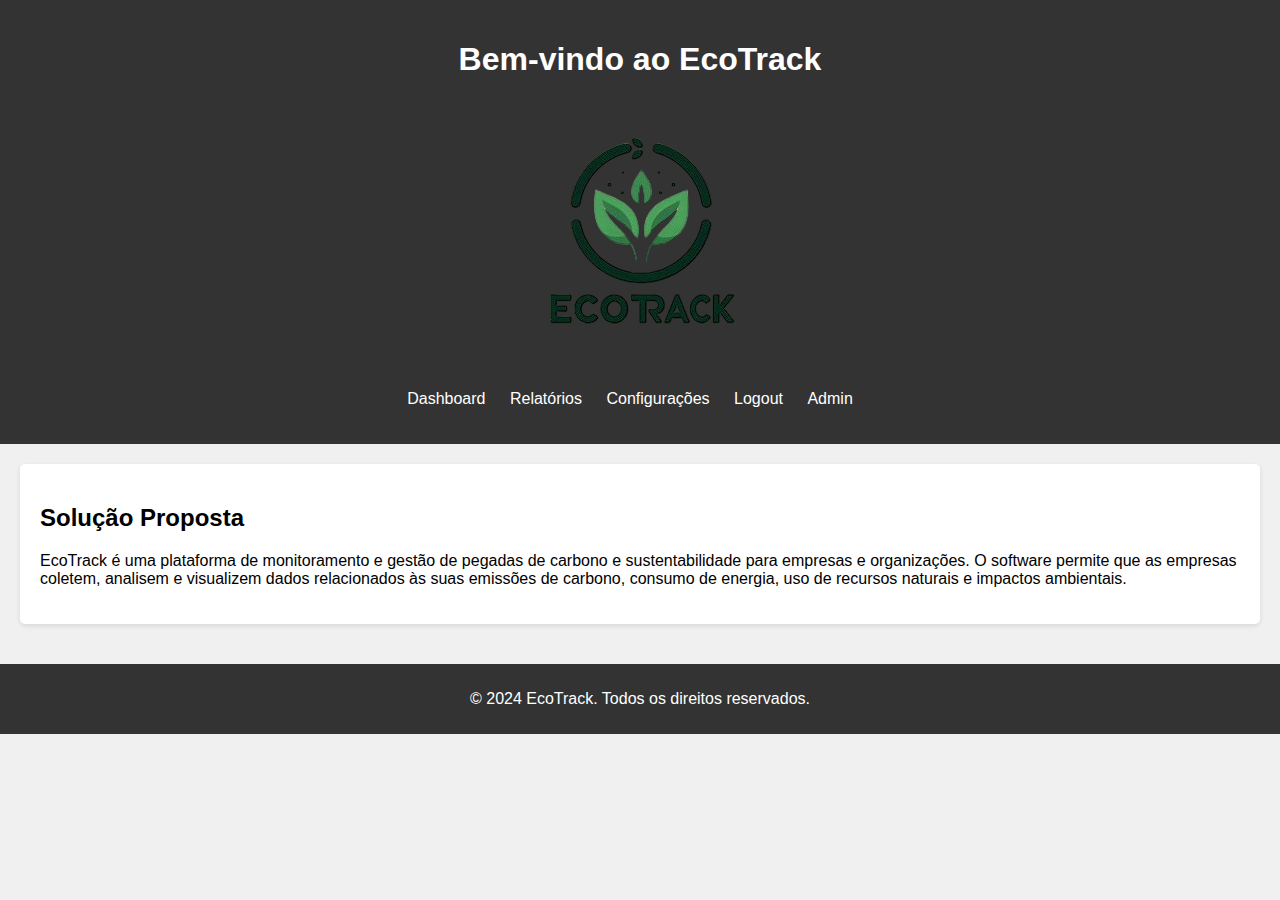
<file: index.html>
<!DOCTYPE html>
<html lang="pt-br">
<head>
    <meta charset="UTF-8">
    <meta name="viewport" content="width=device-width, initial-scale=1.0">
    <title>EcoTrack - Página Inicial</title>
    <link rel="stylesheet" href="styles.css">
</head>
<body>
    <div class="home-page">
        <header>
            <h1>Bem-vindo ao EcoTrack</h1>
            <img src="figs/logo.png" alt="logo">
            <nav>
                <ul>
                    <li><a href="dash.html">Dashboard</a></li>
                    <li><a href="#">Relatórios</a></li>
                    <li><a href="alterar_dados.html">Configurações</a></li>
                    <li><a href="login.html">Logout</a></li>
                    <li><a href="admin.html">Admin</a></li>
                </ul>
            </nav>
        </header>
        <main>
            <section>
                <h2>Solução Proposta</h2>
                <p>EcoTrack é uma plataforma de monitoramento e gestão de pegadas de carbono e sustentabilidade para empresas e organizações. O software permite que as empresas coletem, analisem e visualizem dados relacionados às suas emissões de carbono, consumo de energia, uso de recursos naturais e impactos ambientais.</p>
        </main>
        <footer>
            <p>&copy; 2024 EcoTrack. Todos os direitos reservados.</p>
        </footer>
    </div>
</body>
</html>
</file>
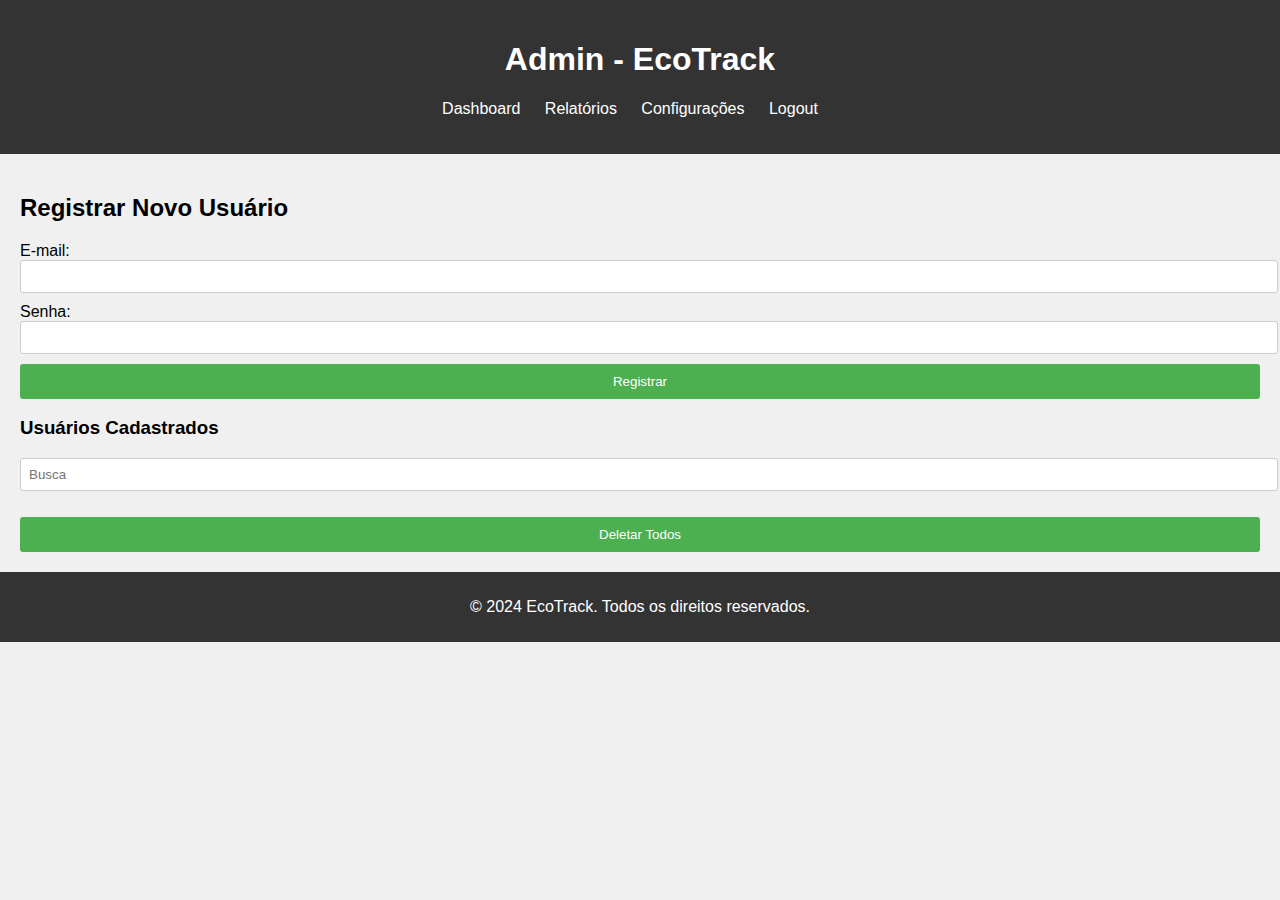
<file: admin.html>
<!DOCTYPE html>
<html lang="en">
<head>
    <meta charset="UTF-8">
    <meta name="viewport" content="width=device-width, initial-scale=1.0">
    <title>EcoTrack - Admin</title>
    <link rel="stylesheet" href="styles.css">
</head>
<body>
    <header>
        <h1>Admin - EcoTrack</h1>
        <nav>
            <ul>
                <li><a href="dash.html">Dashboard</a></li>
                <li><a href="#">Relatórios</a></li>
                <li><a href="alterar_dados.html">Configurações</a></li>
                <li><a href="login.html">Logout</a></li>
            </ul>
        </nav>
    </header>

    <main>
        <h2>Registrar Novo Usuário</h2>
        <form id="registerForm">
            <label for="email">E-mail:</label>
            <input type="email" id="email" name="email" required>
            <label for="password">Senha:</label>
            <input type="password" id="password" name="password" required>
            <button type="submit">Registrar</button>
        </form>
        <h3>Usuários Cadastrados</h3>
        <input type="text" id="search" placeholder="Busca">
        <ul id="userList"></ul>
        <button type="button" id="clearAll">Deletar Todos</button>
    </main>

    <footer>
        <p>&copy; 2024 EcoTrack. Todos os direitos reservados.</p>
    </footer>

    <script src="register.js"></script>
</body>
</html>
</file>
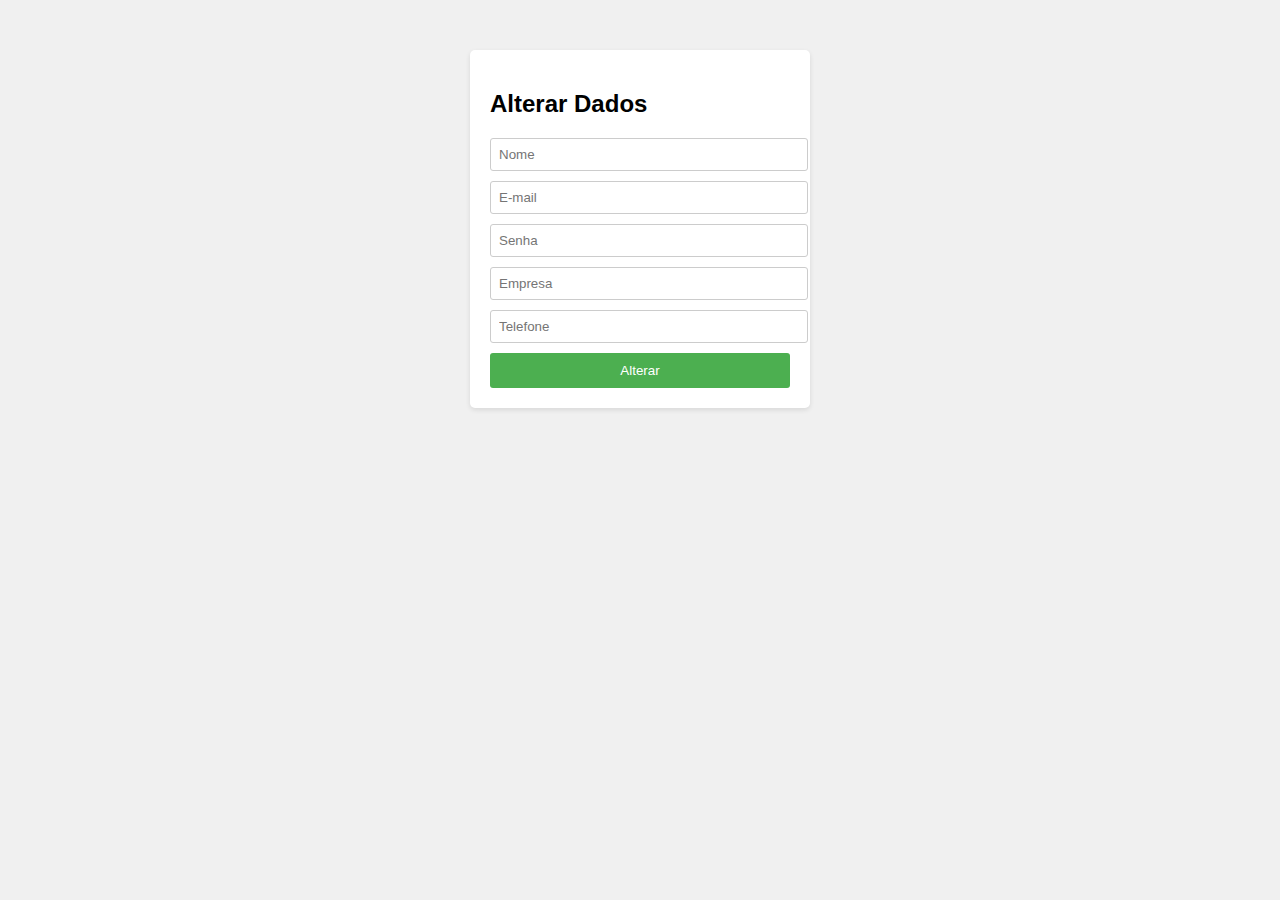
<file: alterar_dados.html>
<!DOCTYPE html>
<html lang="pt-br">
<head>
    <meta charset="UTF-8">
    <meta name="viewport" content="width=device-width, initial-scale=1.0">
    <title>EcoTrack - Configurações</title>
    <link rel="stylesheet" href="styles.css">
</head>
<body>
    <div class="form-container">
        <h2>Alterar Dados</h2>
        <form action="index.html">
            <input type="text" placeholder="Nome" required>
            <input type="email" placeholder="E-mail" required>
            <input type="password" placeholder="Senha" required>
            <input type="text" placeholder="Empresa" required>
            <input type="tel" placeholder="Telefone" required>
            <button type="submit">Alterar</button>
        </form>
    </div>
</body>
</html>
</file>
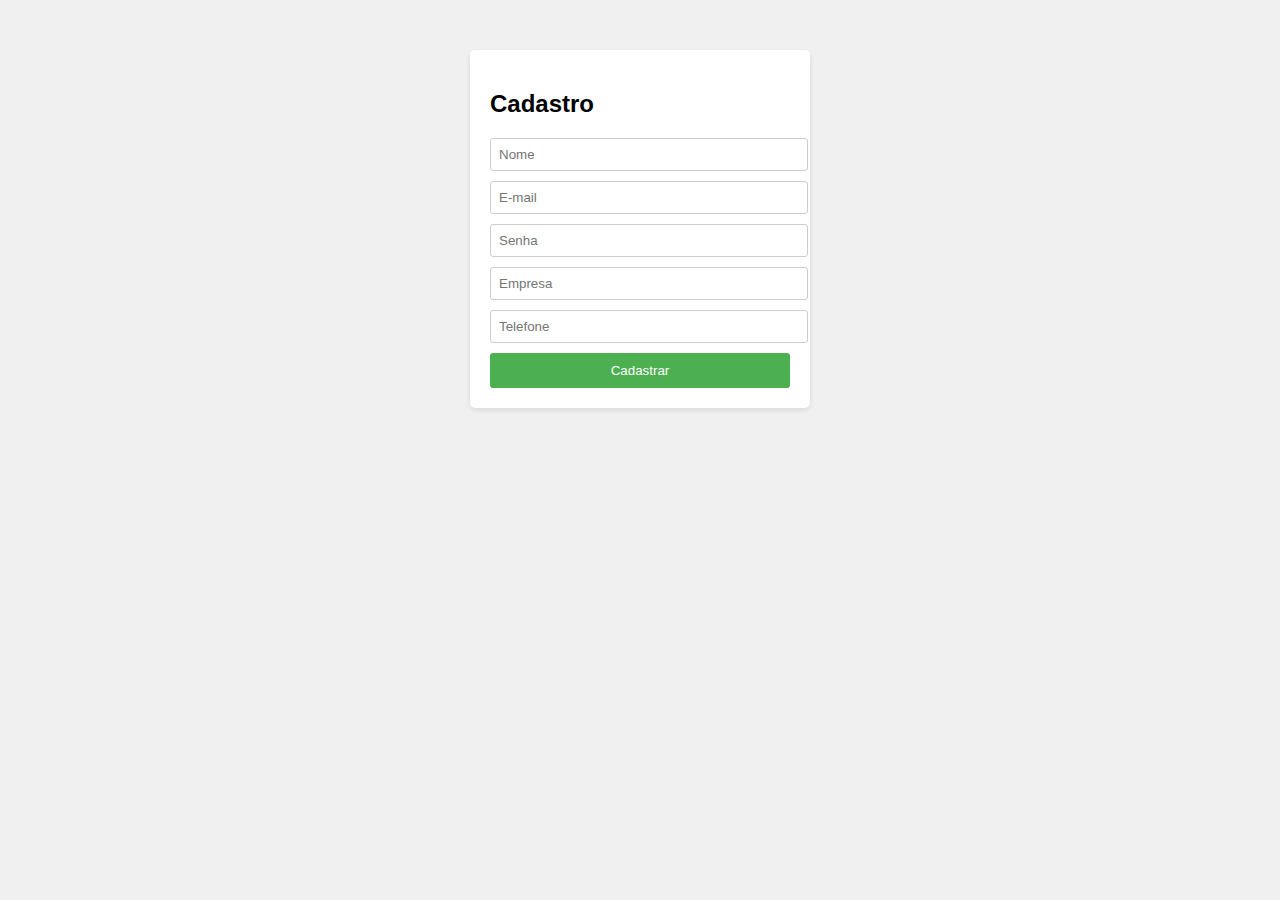
<file: cadastro.html>
<!DOCTYPE html>
<html lang="pt-br">
<head>
    <meta charset="UTF-8">
    <meta name="viewport" content="width=device-width, initial-scale=1.0">
    <title>EcoTrack - Cadastro</title>
    <link rel="stylesheet" href="styles.css">
</head>
<body>
    <div class="form-container">
        <h2>Cadastro</h2>
        <form action="login.html">
            <input type="text" placeholder="Nome" required>
            <input type="email" placeholder="E-mail" required>
            <input type="password" placeholder="Senha" required>
            <input type="text" placeholder="Empresa" required>
            <input type="tel" placeholder="Telefone" required>
            <button type="submit">Cadastrar</button>
        </form>
    </div>
</body>
</html>
</file>
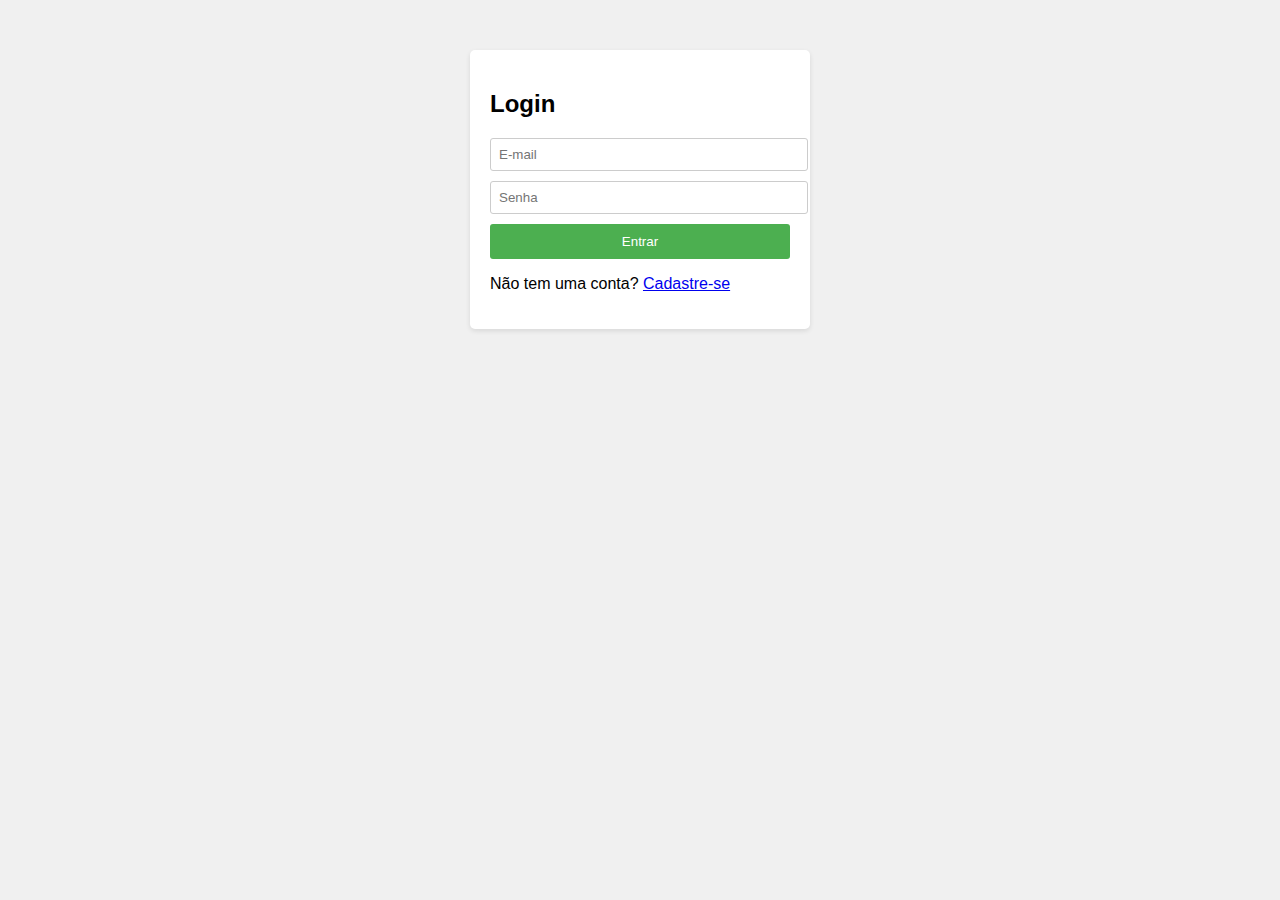
<file: login.html>
<!DOCTYPE html>
<html lang="pt-br">
<head>
    <meta charset="UTF-8">
    <meta name="viewport" content="width=device-width, initial-scale=1.0">
    <title>EcoTrack - Login</title>
    <link rel="stylesheet" href="styles.css">
</head>
<body>
    <div class="form-container">
        <h2>Login</h2>
        <form action="index.html">
            <input type="email" placeholder="E-mail" required>
            <input type="password" placeholder="Senha" required>
            <button type="submit">Entrar</button>
        </form>
        <p>Não tem uma conta? <a href="cadastro.html">Cadastre-se</a></p>
    </div>
</body>
</html>
</file>
<file: styles.css>
body {
    font-family: Arial, sans-serif;
    margin: 0;
    padding: 0;
    background-color: #f0f0f0;
}

.form-container {
    width: 300px;
    margin: 50px auto;
    padding: 20px;
    background-color: #fff;
    border-radius: 5px;
    box-shadow: 0 2px 5px rgba(0, 0, 0, 0.1);
}

input[type="email"],
input[type="password"],
input[type="text"],
input[type="tel"] {
    width: 100%;
    margin-bottom: 10px;
    padding: 8px;
    border: 1px solid #ccc;
    border-radius: 3px;
}


button {
    width: 100%;
    padding: 10px;
    background-color: #4CAF50;
    color: #fff;
    border: none;
    border-radius: 3px;
    cursor: pointer;
}

button:hover {
    background-color: #45a049;
}

header {
    background-color: #333;
    color: #fff;
    padding: 20px;
    text-align: center;
}

nav ul {
    list-style-type: none;
    padding: 0;
}

nav ul li {
    display: inline;
    margin-right: 20px;
}

nav ul li a {
    color: #fff;
    text-decoration: none;
}

main {
    padding: 20px;
}

section {
    background-color: #fff;
    padding: 20px;
    margin-bottom: 20px;
    border-radius: 5px;
    box-shadow: 0 2px 5px rgba(0, 0, 0, 0.1);
}

footer {
    background-color: #333;
    color: #fff;
    padding: 10px;
    text-align: center;
}
</file>
